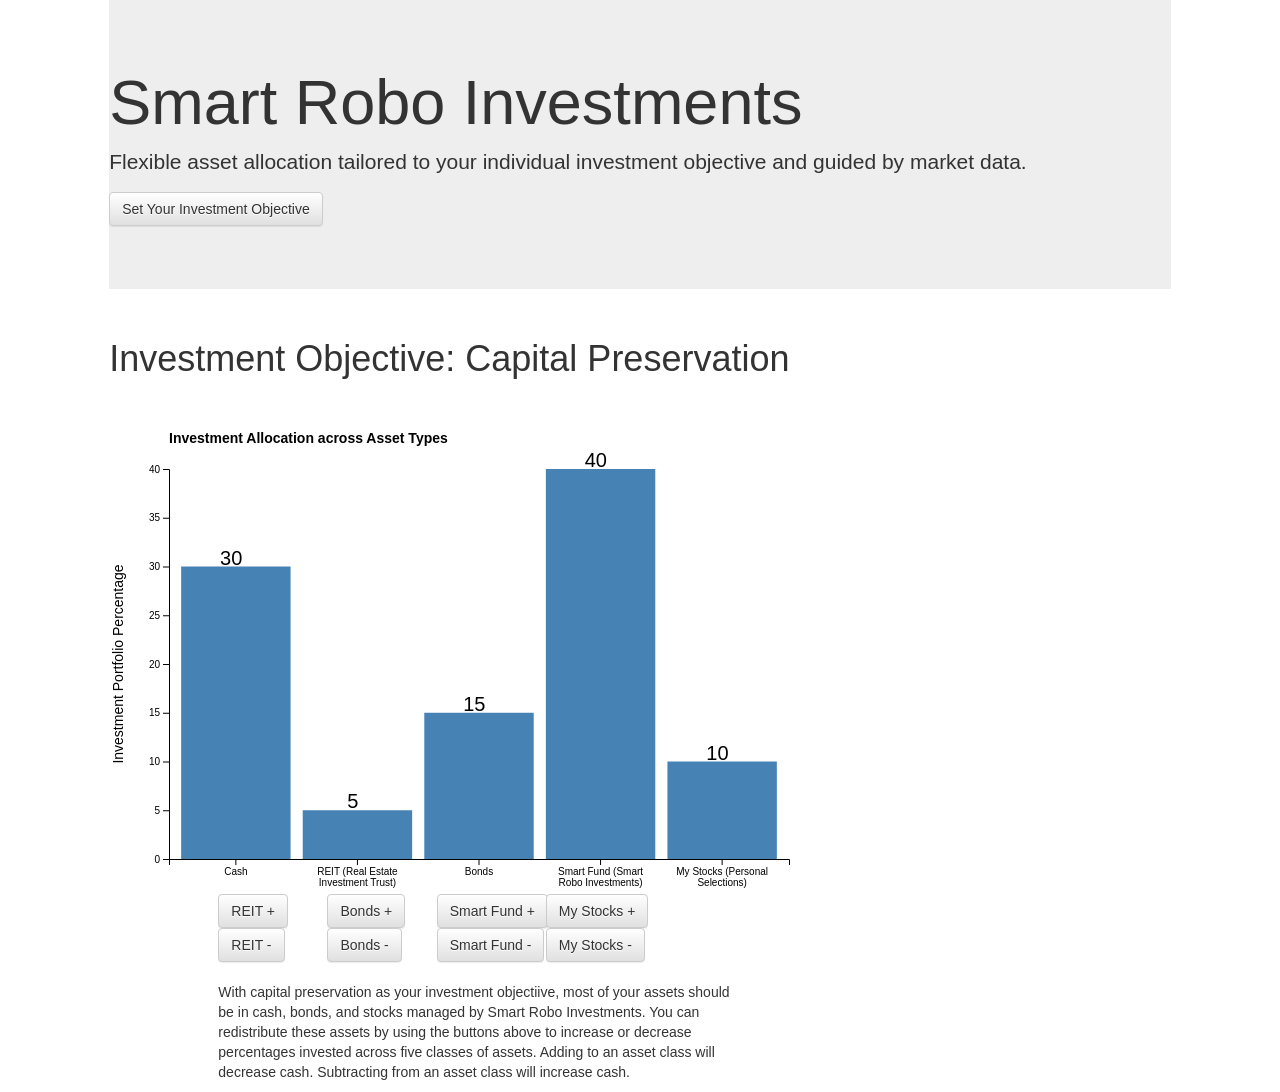
<file: bostock-bar-chart/index.html>
<!DOCTYPE html>

<!-- Draws on simple V4 bar chart example is provided by Mike Bostock at 
     https://bl.ocks.org/d3noob/bdf28027e0ce70bd132edc64f1dd7ea4 
     with style and wrap text function added from D3 v3 example 
     
     We set the investment objective for this illustration
     to Capital Preservation. The actual app will have a survey that 
     determines the initial investment objective.
     
     Four possible investment objectives: Capital Preservation, 
     Total Return, Aggressive Growth, and Tactical Momentum.
     
     --->

<html>

<head>
    <meta charset="utf-8">
    <meta name="viewport" content="width=device-width, initial-scale=1.0">
    <title>robo-work-2</title>
    <link rel="stylesheet" href="assets/bootstrap/css/bootstrap.min.css">
    <script src="assets/js/jquery.min.js"></script>
    <script src="assets/bootstrap/js/bootstrap.min.js"></script>
    <!-- load the d3.js v4 library -->    	
    <script src="assets/d3/d3.min.js"></script>
    <link rel="stylesheet" href="assets/d3/css/d3-bar-chart.css">
    <script src="assets/d3/d3-bar-chart.js"></script>
    
</head>

<body>
    <div class="row">
                <div class="col-md-1"></div>
        <div class="col-md-10">
            <div class="jumbotron">
                <h1>Smart Robo Investments</h1>
                <p>Flexible asset allocation tailored to your individual investment objective and guided by market data.</p>
                <p><a class="btn btn-default" role="button" href="#">Set Your Investment Objective</a></p>
            </div>
        </div>
                    <div class="col-md-1"></div>
    </div>
    <div class="row">
            <div class="col-md-1"></div>
        <div class="col-md-10">
            <h1>Investment Objective: Capital Preservation</h1></div>
                        <div class="col-md-1"></div>
    </div>
    <div class="row">
        <div ></div>
    </div>
    <div class="row">
                <div class="col-md-1"></div>
        <div class="col-md-10">
            <div id = "barchart">
            </div>
        </div>
                    <div class="col-md-1"></div>
    </div>

    <div class="row">
        <div class="col-md-2"></div>
        <div class="col-md-1">
            <button id = "reitPlus" class="btn btn-default" type="button">REIT +</button>
        </div>
        <div class="col-md-1">
            <button id = "bondsPlus" class="btn btn-default" type="button">Bonds + </button>
        </div>
        <div class="col-md-1">
            <button id = "fundPlus" class="btn btn-default" type="button">Smart Fund + </button>
        </div>
        <div class="col-md-1">
            <button id = "selfPlus" class="btn btn-default" type="button">My Stocks + </button>
        </div>
        <div class="col-md-6"></div>
    </div>
    <div class="row">
        <div class="col-md-2"></div>
        <div class="col-md-1">
            <button id = "reitMinus" class="btn btn-default" type="button">REIT - </button>
        </div>
        <div class="col-md-1">
            <button id = "bondsMinus" class="btn btn-default" type="button">Bonds - </button>
        </div>
        <div class="col-md-1">
            <button id = "fundMinus" class="btn btn-default" type="button">Smart Fund - </button>
        </div>
        <div class="col-md-1">
            <button id = "selfMinus" class="btn btn-default" type="button">My Stocks - </button>
        </div>
        <div class="col-md-6"></div>
    </div>
    <div class="row">
        <div class="col-md-2"></div>
        <div class="col-md-5">
            <p><br/>With capital preservation as your investment objectiive, most of your assets should be in cash, bonds, and stocks managed by Smart Robo Investments. You can redistribute these assets by using the buttons above to increase or decrease percentages invested across five classes of assets. Adding to an asset class will decrease cash. Subtracting from an asset class will increase cash.</p>
        </div>
        <div class="col-md-5"></div>
    </div>

</body>

</html>
</file>
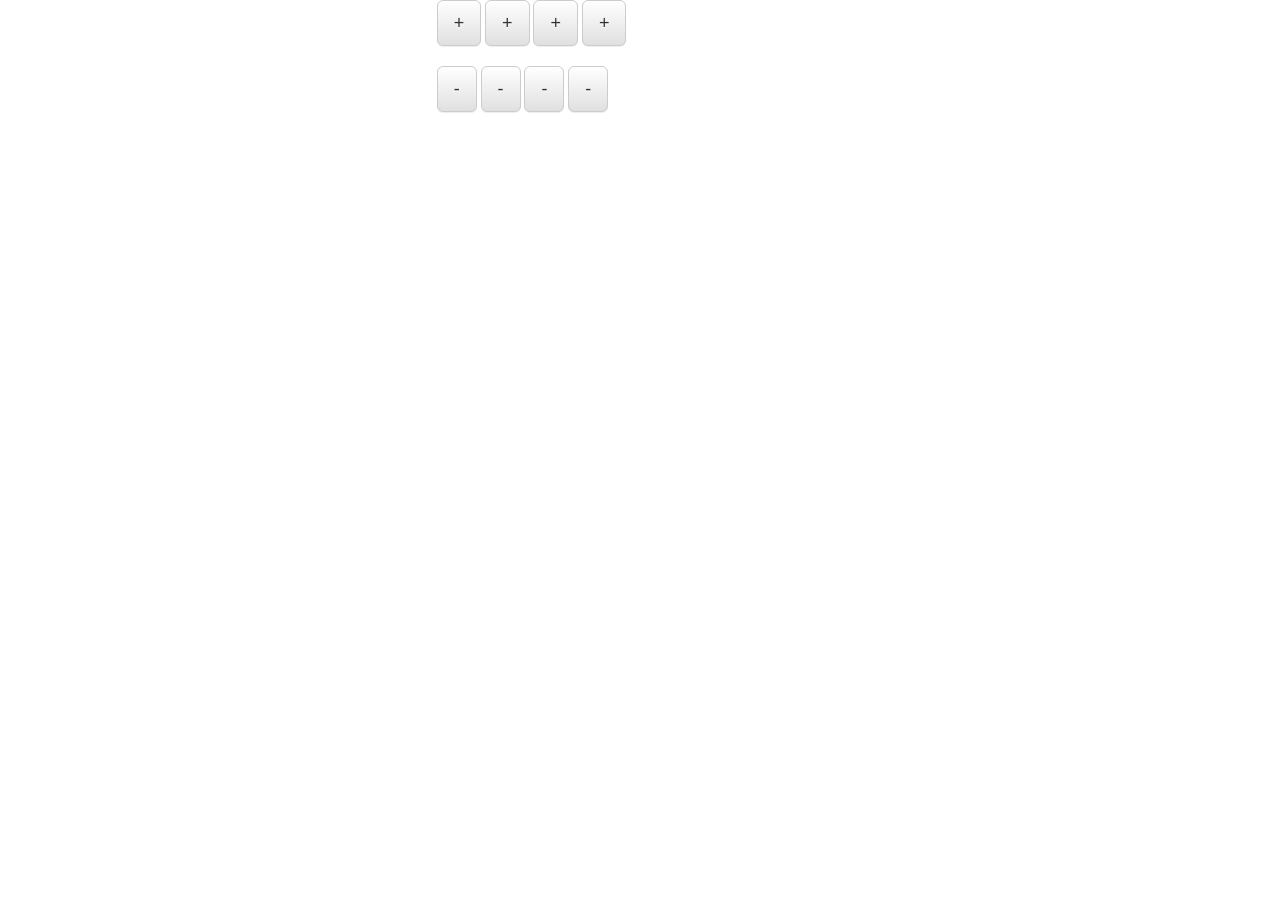
<file: button-work/index.html>
<!DOCTYPE html>
<html>

<head>
    <meta charset="utf-8">
    <meta name="viewport" content="width=device-width, initial-scale=1.0">
    <title>robo-try-1</title>
    <link rel="stylesheet" href="assets/bootstrap/css/bootstrap.min.css">
</head>

<body onload="initElement();">
    <div class="btn-toolbar">
        <div class="btn-group" role="group"></div>
    </div>
    <div class="btn-toolbar">
        <div class="btn-group" role="group"></div>
        <div class="btn-group" role="group"></div>
    </div>
    <div class="row">
        <div class="col-md-4"></div>
        <div class="col-md-4">
            <button id = "reitPlus" class="btn btn-default btn-lg" type="button"> + </button>
            <button id = "bondsPlus" class="btn btn-default btn-lg" type="button"> + </button>
            <button id = "fundPlus" class="btn btn-default btn-lg" type="button"> + </button>
            <button id = "selfPlus" class="btn btn-default btn-lg" type="button"> + </button>
        </div>
        <div class="col-md-4"></div>
    </div>
    <div class="btn-group" role="group"></div>
    <div class="row">
        <div class="col-md-4"></div>
        <div class="col-md-4">
            <button id = "reitMinus" class="btn btn-default btn-lg" type="button"> - </button>
            <button id = "bondsMinus" class="btn btn-default btn-lg" type="button"> - </button>
            <button id = "fundMinus" class="btn btn-default btn-lg" type="button"> - </button>
            <button id = "selfMinus"class="btn btn-default btn-lg" type="button"> - </button>
        </div>
        <div class="col-md-4"></div>
    </div>
    
    <script>
      function initElement() {
        // boolean switch for logging to console for debugging button actions
        var reportStatus = false;
        
        // set hard limits for min and max of each class of assets
        // these will vary with the type of investor
        var cashMin = 0;
        var reitMin = 0;
        var bondsMin = 0;
        var fundMin = 0;
        var selfMin = 0;
        
        var cashMax = 100;
        var reitMax = 100;
        var bondsMax = 100;
        var fundMax = 100;
        var selfMax = 100;
        
        // initialize asset values        
        var cashValue = 100;
        var reitValue = 0;
        var bondsValue = 0;
        var fundValue = 0;
        var selfValue = 0;
         
        var reitPlus = document.getElementById("reitPlus");
        var bondsPlus = document.getElementById("bondsPlus");
        var fundPlus = document.getElementById("fundPlus");
        var selfPlus = document.getElementById("selfPlus");
        var reitMinus = document.getElementById("reitMinus");
        var bondsMinus = document.getElementById("bondsMinus");
        var fundMinus = document.getElementById("fundMinus");
        var selfMinus = document.getElementById("selfMinus");

        // NOTE: showAlert(); or showAlert(param); will NOT work here.
        // Must be a reference to a function name, not a function call.
        reitPlus.onclick = function() {
            if (reportStatus) console.log("detected reitPlus event");
            if ((reitValue + 1 <= reitMax) && ((cashValue - 1) >= cashMin)) {
                reitValue ++;
                cashValue--; 
            };               
            if (reportStatus) listValues();    
        };
      
        bondsPlus.onclick = function() {
            if (reportStatus) console.log("detected bondsPlus event");
                if ((bondsValue + 1 <= bondsMax) && ((cashValue - 1) >= cashMin)) {
                bondsValue ++;
                cashValue--; 
            };               
            if (reportStatus) listValues();    
        };

        fundPlus.onclick = function() {
            if (reportStatus) console.log("detected fundPlus event");
            if ((fundValue + 1 <= fundMax) && ((cashValue - 1) >= cashMin)) {
                fundValue ++;
                cashValue--; 
            };               
            if (reportStatus) listValues();    
        };

        selfPlus.onclick = function() {
            if (reportStatus) console.log("detected var selfPlus event");
            if ((selfValue + 1 <= selfMax) && ((cashValue - 1) >= cashMin)) {
                selfValue ++;
                cashValue--; 
            };               
            if (reportStatus) listValues();    
        };

        reitMinus.onclick = function() {
            if (reportStatus) console.log("detected reitMinus event");
            if ((reitValue - 1 >= reitMin) && ((cashValue + 1) <= cashMax)) {
                cashValue ++;
                reitValue--; 
            };               
            if (reportStatus) listValues();    
        };
      
        bondsMinus.onclick = function() {
            if (reportStatus) console.log("detected bondsMinus event");
            
            if ((bondsValue - 1 >= bondsMin) && ((cashValue + 1) <= cashMax)) {
                cashValue ++;
                bondsValue--; 
            };               
            if (reportStatus) listValues();    
        }

        fundMinus.onclick = function() {
            if (reportStatus) console.log("detected fundMinus event");
            
            if ((fundValue - 1 >= fundMin) && ((cashValue + 1) <= cashMax)) {
                cashValue ++;
                fundValue--; 
            };               
            if (reportStatus) listValues();    
        };
      
        selfMinus.onclick = function() {
            if (reportStatus) console.log("detected selfMinus event");
            
            if ((selfValue - 1 >= selfMin) && ((cashValue + 1) <= cashMax)) {
                cashValue ++;
                selfValue--; 
            };               
            if (reportStatus) listValues();    
        };

        function listValues() {
            console.log("cashValue: ", cashValue);
            console.log("reitValue: ", reitValue);
            console.log("bondsValue: ", bondsValue);
            console.log("fundValue: ", fundValue);
            console.log("selfValue: ", selfValue);
        };    
                                        



};

    </script>
    
    
    
    
    
    
    
    
    
    <script src="assets/js/jquery.min.js"></script>
    <script src="assets/bootstrap/js/bootstrap.min.js"></script>
</body>

</html>
</file>
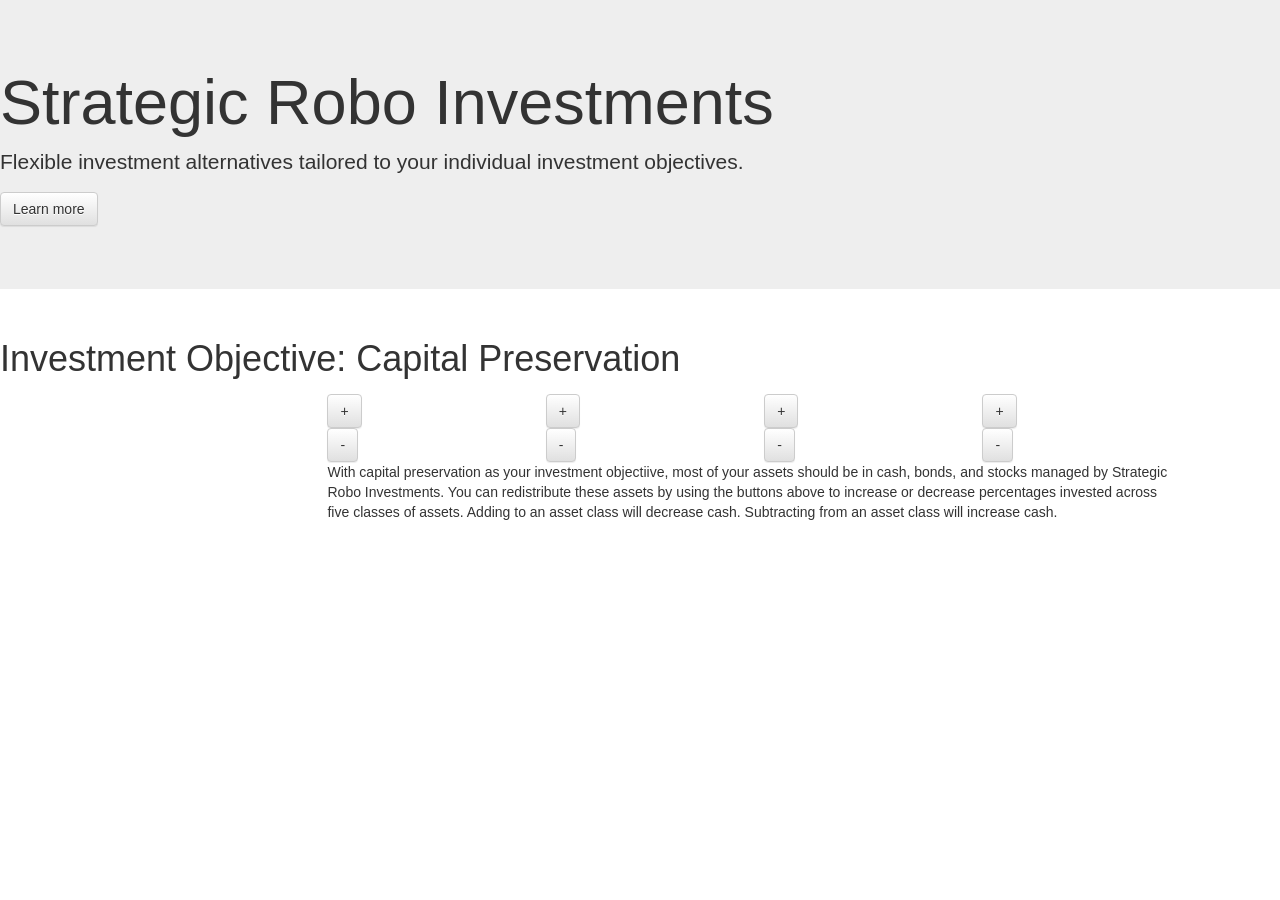
<file: robo-work-2/index.html>
<!DOCTYPE html>
<html>

<head>
    <meta charset="utf-8">
    <meta name="viewport" content="width=device-width, initial-scale=1.0">
    <title>robo-work-2</title>
    <link rel="stylesheet" href="assets/bootstrap/css/bootstrap.min.css">
</head>

<body>
    <div class="row">
        <div class="col-md-12">
            <div class="jumbotron">
                <h1>Strategic Robo Investments</h1>
                <p>Flexible investment alternatives tailored to your individual investment objectives.</p>
                <p><a class="btn btn-default" role="button" href="#">Learn more</a></p>
            </div>
        </div>
    </div>
    <div class="row">
        <div class="col-md-12">
            <h1>Investment Objective: Capital Preservation</h1></div>
    </div>
    <div class="row">
        <div class="col-md-12"></div>
    </div>
    <div class="row">
        <div class="col-md-12">
            <figure></figure>
        </div>
    </div>
    <div class="row">
        <div class="col-md-12">
            <figure></figure>
        </div>
    </div>
    <div class="row">
        <div class="col-md-12">
            <figure></figure>
        </div>
    </div>
    <div class="row">
        <div class="col-md-10">
            <figure></figure>
        </div>
    </div>
    <div class="row">
        <div class="col-md-1"></div>
        <div class="col-md-2"></div>
        <div class="col-md-2">
            <button class="btn btn-default" type="button">+ </button>
        </div>
        <div class="col-md-2">
            <button class="btn btn-default" type="button">+ </button>
        </div>
        <div class="col-md-2">
            <button class="btn btn-default" type="button">+ </button>
        </div>
        <div class="col-md-2">
            <button class="btn btn-default" type="button">+ </button>
        </div>
        <div class="col-md-1"></div>
    </div>
    <div class="row">
        <div class="col-md-1"></div>
        <div class="col-md-2"></div>
        <div class="col-md-2">
            <button class="btn btn-default" type="button">- </button>
        </div>
        <div class="col-md-2">
            <button class="btn btn-default" type="button">- </button>
        </div>
        <div class="col-md-2">
            <button class="btn btn-default" type="button">- </button>
        </div>
        <div class="col-md-2">
            <button class="btn btn-default" type="button">- </button>
        </div>
        <div class="col-md-1"></div>
    </div>
    <div class="row">
        <div class="col-md-1"></div>
        <div class="col-md-2"></div>
        <div class="col-md-8">
            <p>With capital preservation as your investment objectiive, most of your assets should be in cash, bonds, and stocks managed by Strategic Robo Investments. You can redistribute these assets by using the buttons above to increase or decrease percentages
                invested across five classes of assets. Adding to an asset class will decrease cash. Subtracting from an asset class will increase cash.</p>
        </div>
        <div class="col-md-1"></div>
    </div>
    <script src="assets/js/jquery.min.js"></script>
    <script src="assets/bootstrap/js/bootstrap.min.js"></script>
</body>

</html>
</file>
<file: bostock-bar-chart/assets/d3/css/d3-bar-chart.css>
/* styles for bar chart in D3 */
.bar {
  fill: steelblue;
}

.bar:hover {
  fill: brown;
}

.title {
  font: bold 14px "Helvetica Neue", Helvetica, Arial, sans-serif;
}

.axis {
  font: 10px sans-serif;
}

.axis path,
.axis line {
  fill: none;
  stroke: #000;
  shape-rendering: crispEdges;
}

.x.axis path {
  display: none;
}

.d3-tip {
  line-height: 1;
  font-weight: bold;
  padding: 12px;
  background: rgba(0, 0, 0, 0.8);
  color: #fff;
  border-radius: 2px;
}

/* Creates a small triangle extender for the tooltip */
.d3-tip:after {
  box-sizing: border-box;
  display: inline;
  font-size: 10px;
  width: 100%;
  line-height: 1;
  color: rgba(0, 0, 0, 0.8);
  content: "\25BC";
  position: absolute;
  text-align: center;
}

/* Style northward tooltips differently */
.d3-tip.n:after {
  margin: -1px 0 0 0;
  top: 100%;
  left: 0;
}
</file>
